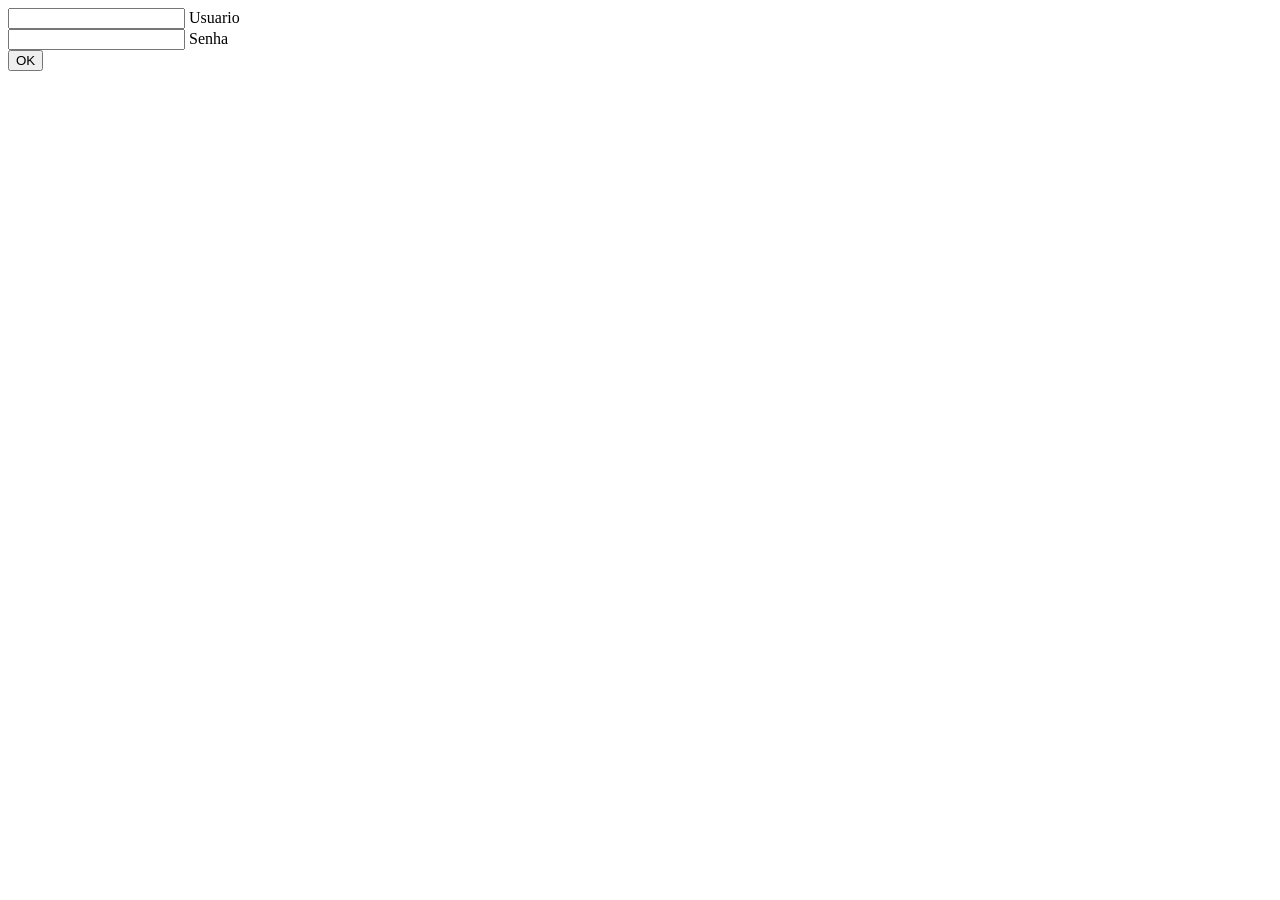
<file: paginas/cadastro.html>
<!DOCTYPE html>
<html lang="en">
<head>
    <meta charset="UTF-8">
    <meta name="viewport" content="width=device-width, initial-scale=1.0">
    <title>Document</title>
</head>
<body>
    <section class="cadastro">
        <form class="campoInput">
            <input type="text" id="usuario" name="usuario" placeholder="" required>
            <label for="usuario">Usuario</label>
        </div>

        <div class="campoInput">
            <input type="password" id="senha" name="senha" placeholder="" required>
            <label for="senha">Senha</label>
        </div>
        <div class="campoBtn">
            <button id="teste">OK</button>
        </div>
    </section>
</body>
</html>
</file>
